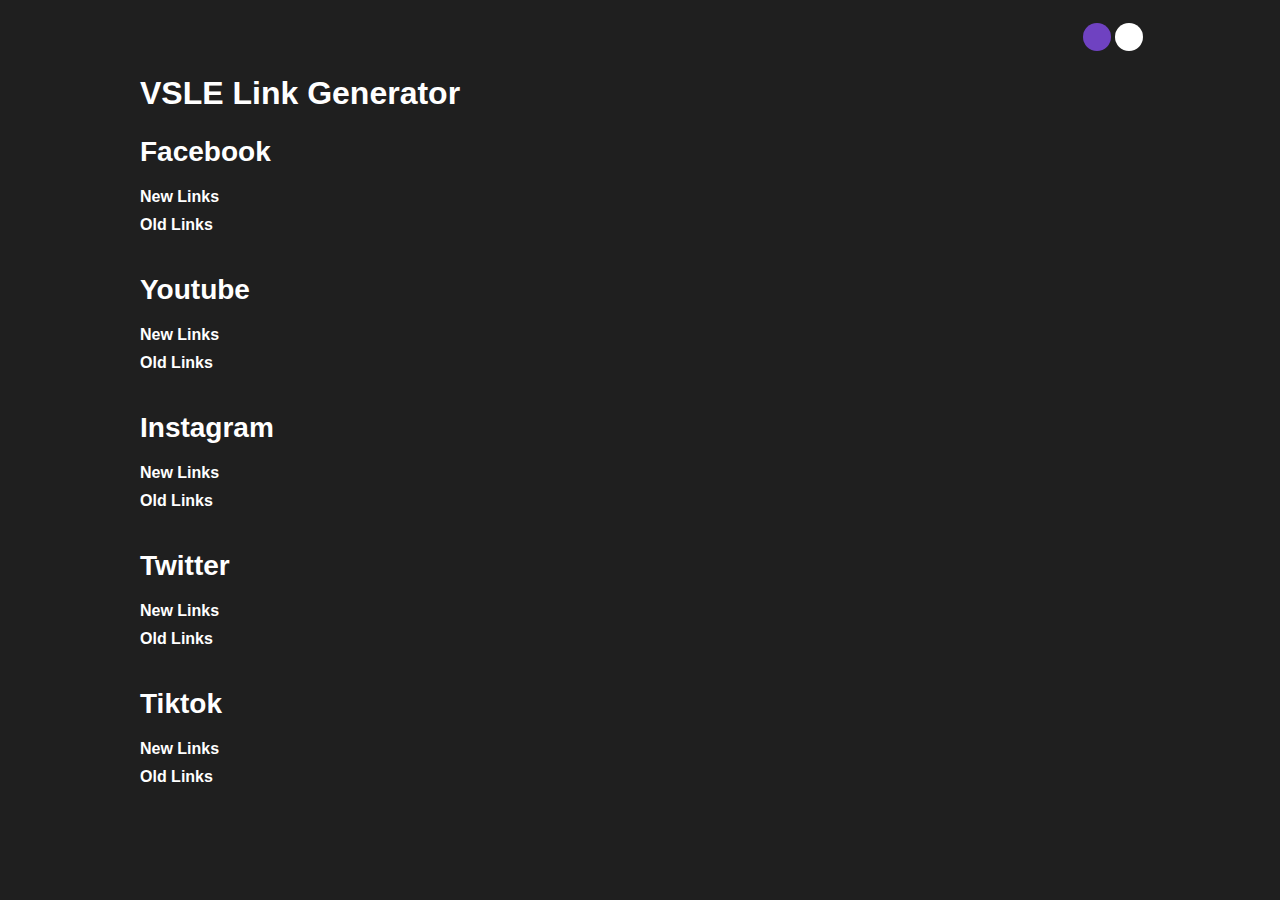
<file: index.html>
<!DOCTYPE html>
<html>
<head>
  <title>Homepage</title>
  <style>
    body {
      font-family: Arial, sans-serif;
      background-color: #1f1f1f;
      color: #fff;
      margin: 0;
      padding: 0;
    }

    .container {
      max-width: 1000px;
      margin: 0 auto;
      padding: 20px;
    }

    .section {
      margin-bottom: 40px;
    }

    .section-title {
      font-size: 28px;
      font-weight: bold;
      margin-bottom: 20px;
    }

    .link-list {
      list-style-type: none;
      padding: 0;
      margin: 0;
    }

    .link-list-item {
      margin-bottom: 10px;
    }

    .link-list-item a {
      text-decoration: none;
      color: #fff;
      font-weight: bold;
      transition: color 0.3s ease;
    }

    .link-list-item a:hover {
      color: #6f42c1;
    }

    .dark-mode-toggle {
      display: flex;
      align-items: center;
      justify-content: flex-end;
      margin-bottom: 20px;
    }

    .dark-mode-toggle input[type="checkbox"] {
      display: none;
    }

    .dark-mode-toggle-label {
      position: relative;
      display: inline-block;
      width: 60px;
      height: 34px;
    }

    .dark-mode-toggle-label::before,
    .dark-mode-toggle-label::after {
      content: "";
      position: absolute;
      border-radius: 17px;
      transition: all 0.3s ease;
    }

    .dark-mode-toggle-label::before {
      top: 3px;
      left: 3px;
      width: 28px;
      height: 28px;
      background-color: #6f42c1;
    }

    .dark-mode-toggle-label::after {
      top: 3px;
      left: 35px;
      width: 28px;
      height: 28px;
      background-color: #fff;
    }

    .dark-mode-toggle input:checked + .dark-mode-toggle-label::before {
      transform: translateX(26px);
    }

    .dark-mode-toggle input:checked + .dark-mode-toggle-label::after {
      transform: translateX(-32px);
    }

    .dark-mode-toggle-label::before,
    .dark-mode-toggle-label::after {
      display: flex;
      align-items: center;
      justify-content: center;
      color: #fff;
    }
  </style>
</head>
<body>
  <div class="container">
    <div class="dark-mode-toggle">
      <input type="checkbox" id="darkModeToggle" />
      <label for="darkModeToggle" class="dark-mode-toggle-label"></label>
    </div>

    <h1>VSLE Link Generator</h1>

    <div class="section">
      <h2 class="section-title">Facebook</h2>
      <ul class="link-list">
        <li class="link-list-item"><a href="#">New Links</a></li>
        <li class="link-list-item"><a href="#">Old Links</a></li>
      </ul>
    </div>

    <div class="section">
      <h2 class="section-title">Youtube</h2>
      <ul class="link-list">
        <li class="link-list-item"><a href="#">New Links</a></li>
        <li class="link-list-item"><a href="#">Old Links</a></li>
      </ul>
    </div>

    <div class="section">
      <h2 class="section-title">Instagram</h2>
      <ul class="link-list">
        <li class="link-list-item"><a href="#">New Links</a></li>
        <li class="link-list-item"><a href="#">Old Links</a></li>
      </ul>
    </div>

    <div class="section">
      <h2 class="section-title">Twitter</h2>
      <ul class="link-list">
        <li class="link-list-item"><a href="#">New Links</a></li>
        <li class="link-list-item"><a href="#">Old Links</a></li>
      </ul>
    </div>

    <div class="section">
      <h2 class="section-title">Tiktok</h2>
      <ul class="link-list">
        <li class="link-list-item"><a href="#">New Links</a></li>
        <li class="link-list-item"><a href="#">Old Links</a></li>
      </ul>
    </div>
  </div>

  <script>
    const darkModeToggle = document.getElementById('darkModeToggle');
    const body = document.body;

    darkModeToggle.addEventListener('change', () => {
      body.classList.toggle('dark-mode');
    });
  </script>
</body>
</html>
</file>
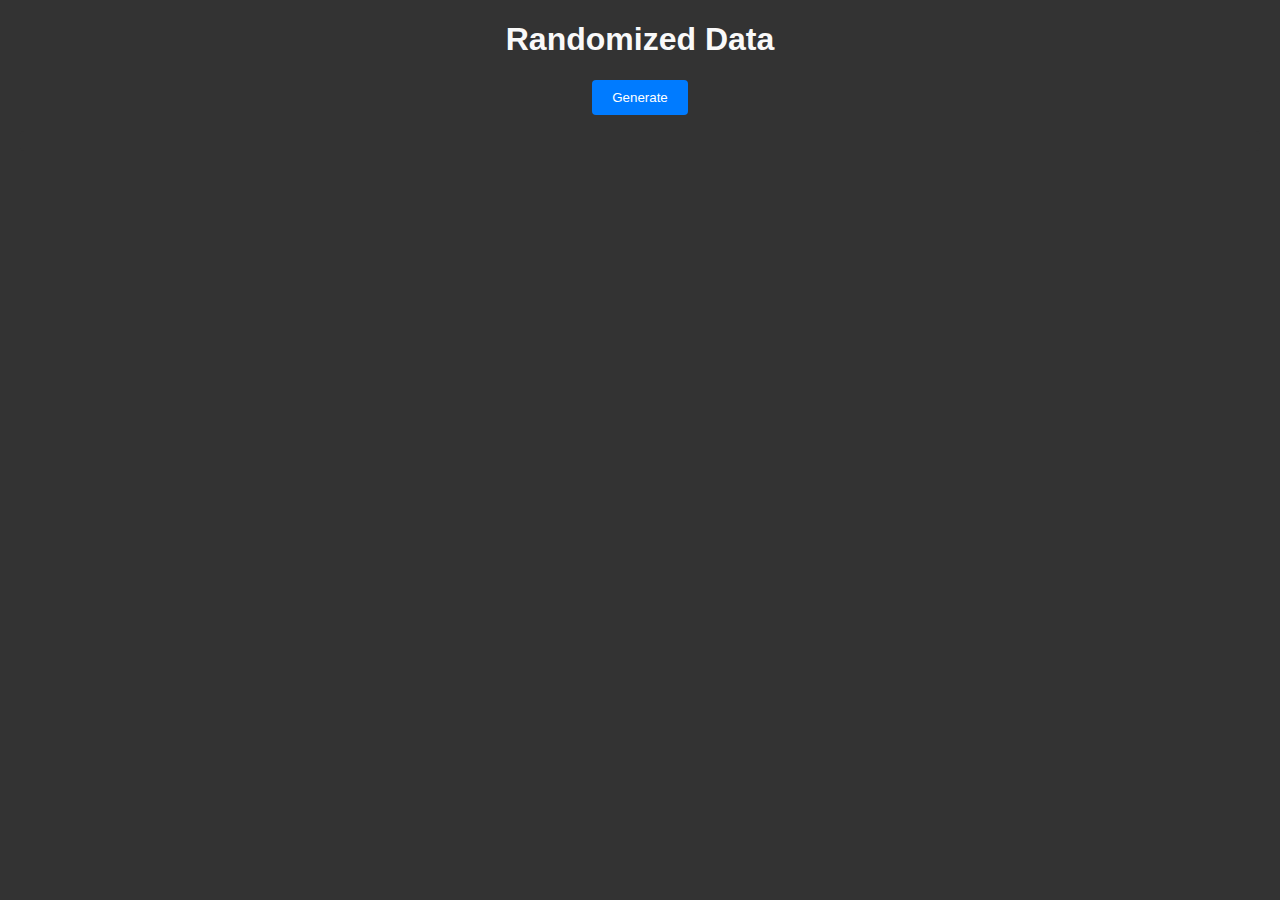
<file: INSTAGRAM/index.html>
<!DOCTYPE html>
<html>
<head>
  <title>Randomized Data</title>
  <link rel="stylesheet" type="text/css" href="styles.css">
</head>
<body>
  <h1>Randomized Data</h1>
  <button id="randomizeBtn">Generate</button>
  <ul id="dataList"></ul>


  <script src="script.js"></script>
</body>
</html>
</file>
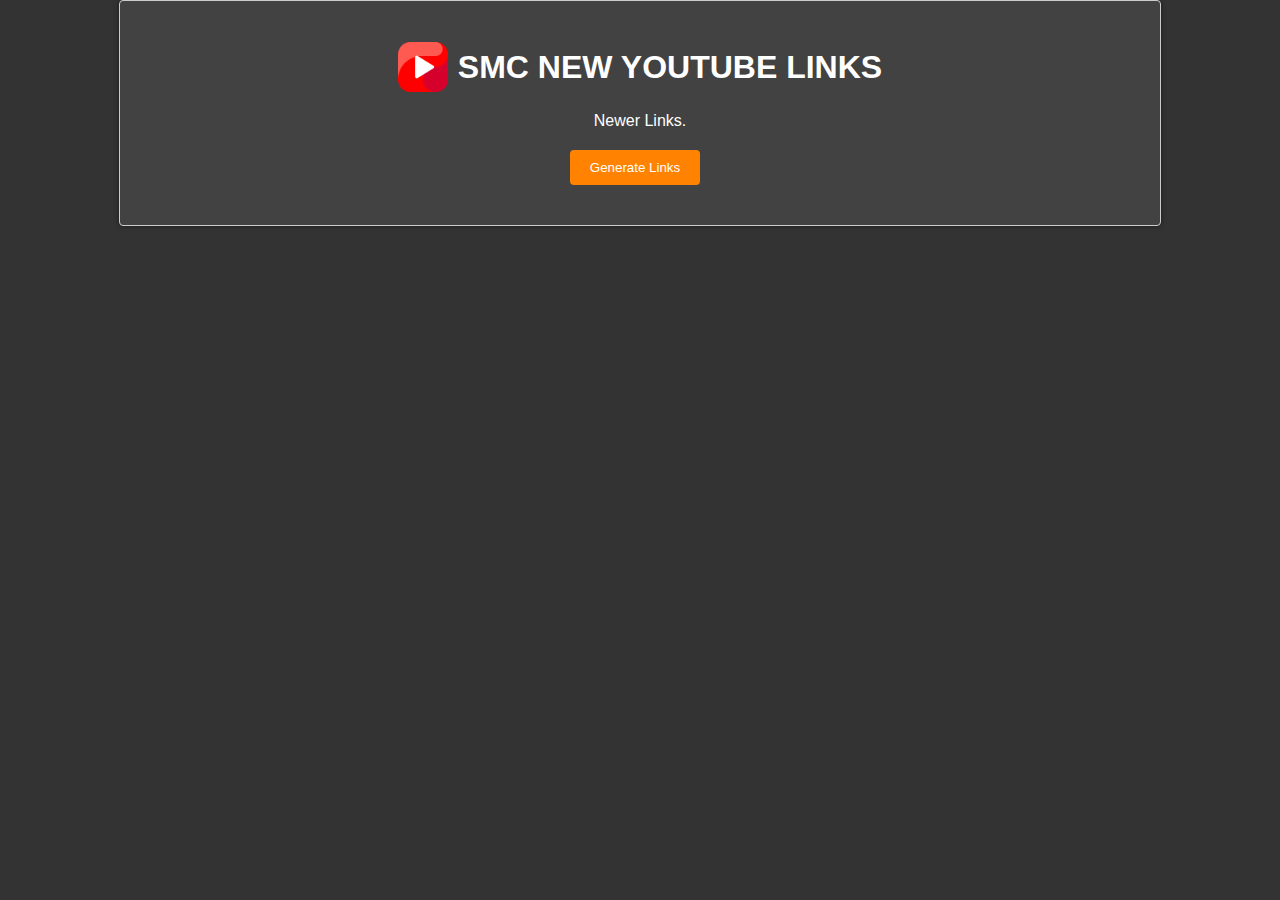
<file: YOUTUBE/new links/index.html>
<!DOCTYPE html>
<html>
<head>
  <title>Randomized Data</title>
  <style>
    body {
      font-family: Arial, sans-serif;
      background-color: #333;
      color: #fff;
      margin: 0;
      padding: 0;
    }

    .container {
      max-width: 1000px;
      margin: 0 auto;
      padding: 20px;
      background-color: #424242;
      border: 1px solid #ccc;
      border-radius: 4px;
      box-shadow: 0 0 5px rgba(0, 0, 0, 0.5);
    }

    .title-image {
      display: flex;
      align-items: center;
      justify-content: center;
      margin-bottom: 20px;
    }

    .title-image img {
      width: 50px;
      margin-right: 10px;
    }

    .generate-btn {
      background-color: #ff8300;
      color: #fff;
      padding: 10px 20px;
      border: none;
      border-radius: 4px;
      cursor: pointer;
      margin-right: 10px;
    }

    .generate-btn:not([disabled]):hover {
      background-color: #ff8300;
    }

    .model-buttons {
      display: flex;
      justify-content: center;
      margin-bottom: 20px;
    }

    .data-list {
      list-style-type: none;
      padding: 0;
      margin-top: 0;
    }

    .data-list-item {
      margin-bottom: 10px;
      padding: 10px;
      background-color: #525252;
      border-radius: 4px;
      display: flex;
      align-items: center;
    }

    .data-list-item span {
      flex-grow: 1;
      overflow-wrap: break-word;
    }

    .copy-btn,
    .open-link-btn,
    .open-all-btn {
      background-color: #6f42c1;
      color: #fff;
      padding: 5px 10px;
      border: none;
      border-radius: 4px;
      cursor: pointer;
      margin-left: 10px;
      font-size: 14px;
    }

    .copy-btn:hover,
    .open-link-btn:hover,
    .open-all-btn:hover {
      background-color: #4a2888;
    }

    .open-all-btn {
      display: none; 
    }

    .text-above {
      margin-bottom: 20px;
      text-align: center;
    }
    
    /* Responsive Styles */
    
    @media only screen and (max-width: 600px) {
      .container {
        padding: 10px;
      }
      .title-image img {
        width: 40px;
      }
      .generate-btn {
        padding: 8px 15px;
      }
      .copy-btn,
      .open-link-btn,
      .open-all-btn {
        font-size: 12px;
        padding: 3px 8px;
      }
    }
    
  </style>
</head>
<body>
  <div class="container">
    <h1 class="title-image">
      <img src="yt.png" alt="Title Image">
      SMC NEW YOUTUBE LINKS  
    </h1>
    <p class="text-above">Newer Links.</p>
    <div id="lastModified"></div>

    <div class="model-buttons">
      <button id="randomizeBtn" class="generate-btn">Generate Links</button>
    </div>
    <ul id="dataList" class="data-list"></ul>
    <button id="openAllBtn" class="open-all-btn">Open All in New Tab</button>
    <div id="progressBar" class="progress-bar"></div>
  </div>
  <script src="script.js"></script>
</body>
</html>
</file>
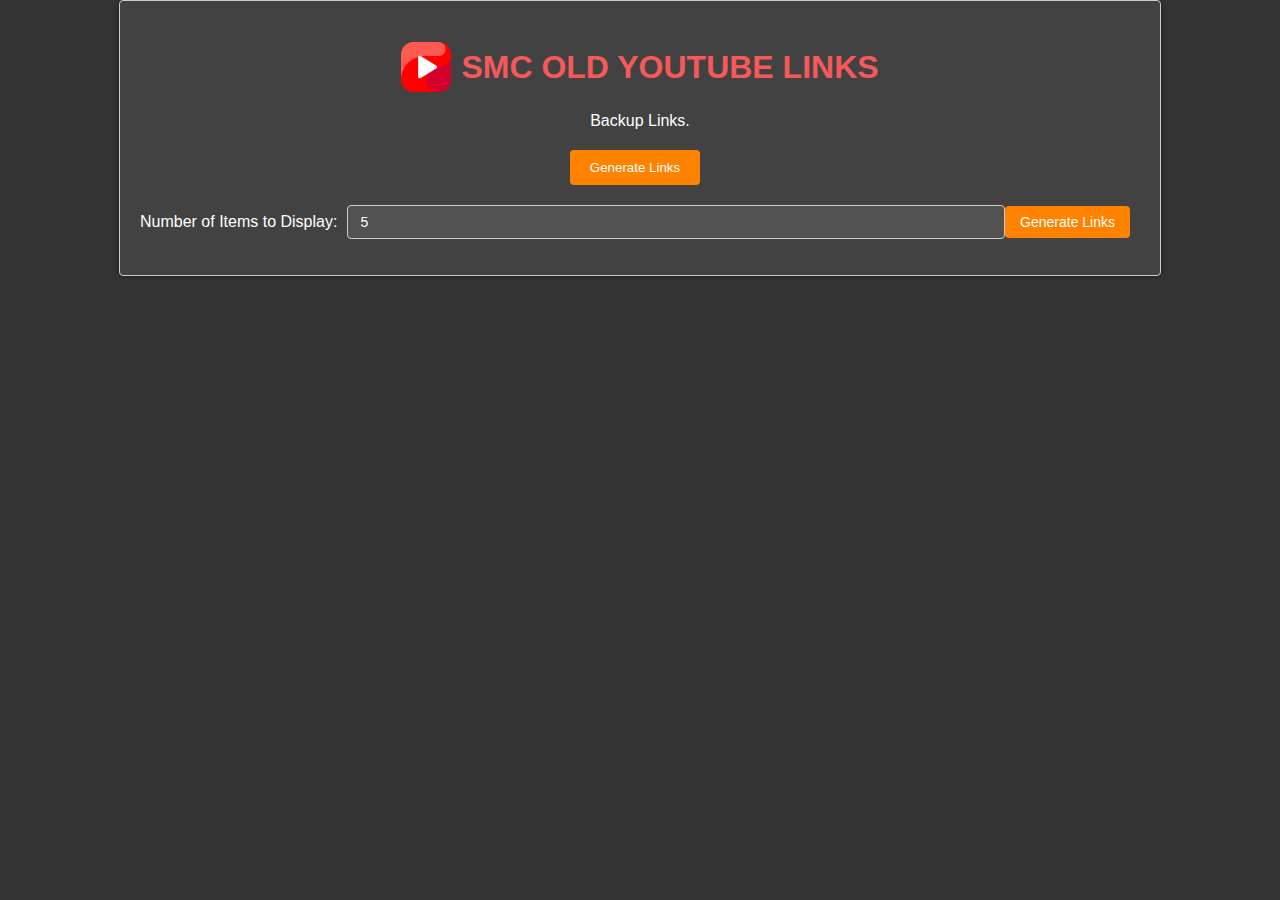
<file: YOUTUBE/old links/index.html>
<!DOCTYPE html>
<html>
<head>
  <title>Randomized Data</title>
  <style>
    body {
      font-family: Arial, sans-serif;
      background-color: #333;
      color: #fff;
      margin: 0;
      padding: 0;
    }

    .container {
      max-width: 1000px;
      margin: 0 auto;
      padding: 20px;
      background-color: #424242;
      border: 1px solid #ccc;
      border-radius: 4px;
      box-shadow: 0 0 5px rgba(0, 0, 0, 0.5);
    }

    .title-image {
      display: flex;
      align-items: center;
      justify-content: center;
      margin-bottom: 20px;
      color: rgb(245, 89, 89);
    }

    .title-image img {
      width: 50px;
      margin-right: 10px;
    }

    .generate-btn {
      background-color: #ff8300;
      color: #fff;
      padding: 10px 20px;
      border: none;
      border-radius: 4px;
      cursor: pointer;
      margin-right: 10px;
    }

    .generate-btn:not([disabled]):hover {
      background-color: #ff8300;
    }

    .model-buttons {
      display: flex;
      justify-content: center;
      margin-bottom: 20px;
    }

    .data-list {
      list-style-type: none;
      padding: 0;
      margin-top: 0;
    }

    .data-list-item {
      margin-bottom: 10px;
      padding: 10px;
      background-color: #525252;
      border-radius: 4px;
      display: flex;
      align-items: center;
    }

    .data-list-item span {
      flex-grow: 1;
      overflow-wrap: break-word;
    }

    .copy-btn,
    .open-link-btn,
    .open-all-btn {
      background-color: #6f42c1;
      color: #fff;
      padding: 5px 10px;
      border: none;
      border-radius: 4px;
      cursor: pointer;
      margin-left: 10px;
      font-size: 14px;
    }

    .copy-btn:hover,
    .open-link-btn:hover,
    .open-all-btn:hover {
      background-color: #4a2888;
    }

    .open-all-btn {
      display: none; 
    }

    .text-above {
      margin-bottom: 20px;
      text-align: center;
    }
    
    /* Responsive Styles */
    
    @media only screen and (max-width: 600px) {
      .container {
        padding: 10px;
      }
      .title-image img {
        width: 40px;
      }
      .generate-btn {
        padding: 8px 15px;
      }
      .copy-btn,
      .open-link-btn,
      .open-all-btn {
        font-size: 12px;
        padding: 3px 8px;
      }
    }

    .copy-btn.copied {
      background-color: green;
    }

    .input-container {
      display: flex;
      align-items: center;
      margin-bottom: 10px;
    }

    .input-container label {
      margin-right: 10px;
    }

    .input-container input[type="number"] {
      flex-grow: 1;
      padding: 8px 12px;
      border: 1px solid #ccc;
      border-radius: 4px;
      background-color: #525252;
      color: #fff;
      font-size: 14px;
    }

    .input-container button {
      background-color: #ff8300;
      color: #fff;
      padding: 8px 15px;
      border: none;
      border-radius: 4px;
      cursor: pointer;
      font-size: 14px;
    }

    .input-container button:hover {
      background-color: #ff6d00;
    }
  </style>
</head>
<body>
  <div class="container">
    <h1 class="title-image">
      <img src="yt.png" alt="Title Image">
      SMC OLD YOUTUBE LINKS  
    </h1>
    <p class="text-above">Backup Links.</p>
    <div id="lastModified"></div>

    <div class="model-buttons">
      <button id="randomizeBtn" class="generate-btn">Generate Links</button>
    </div>
    <button id="resetBtn" class="generate-btn" style="display: none;">Reset</button>

    <div class="input-container">
      <label for="numItemsInput">Number of Items to Display:</label>
      <input type="number" id="numItemsInput" min="1" max="10" value="5" />
      <button id="generateBtn" class="generate-btn">Generate Links</button>
    </div>
    
    <ul id="dataList" class="data-list"></ul>
  
    <div id="progressBar" class="progress-bar"></div>
    <div id="messageContainer"></div> <!-- Added messageContainer element -->
  </div>
  <script>
// JavaScript code here

    // Add event listener to the randomize button
    const randomizeBtn = document.getElementById('randomizeBtn');
    const resetBtn = document.getElementById('resetBtn');
    const generateBtn = document.getElementById('generateBtn');

    randomizeBtn.addEventListener('click', async () => {
      try {
        // Fetch the data for Model 1
        let data = [];
        const storedData = localStorage.getItem('randomizedData');
        
        if (storedData) {
          data = JSON.parse(storedData);
        } else {
          data = await fetchData('ytoldlinks.txt');
          localStorage.setItem('randomizedData', JSON.stringify(data));
        }

        // Randomize the data
        const randomizedData = shuffleArray(data);

        // Display the randomized data without duplicates
        displayRandomData(randomizedData);
      } catch (error) {
        console.error('Error:', error);
      }
    });

    resetBtn.addEventListener('click', () => {
      localStorage.removeItem('randomizedData');
      location.reload();
    });

    generateBtn.addEventListener('click', async () => {
      try {
        const data = await fetchData('ytoldlinks.txt');
        const randomizedData = shuffleArray(data);
        displayRandomData(randomizedData);
      } catch (error) {
        console.error('Error:', error);
      }
    });

    // Fetch the data from the desired source
    async

    // Fetch the data from the desired source
    async function fetchData(url) {
      const response = await fetch(url);
      const text = await response.text();
      return text.split('\n');
    }

    // Shuffle array using Fisher-Yates algorithm
    function shuffleArray(array) {
      for (let i = array.length - 1; i > 0; i--) {
        const j = Math.floor(Math.random() * (i + 1));
        [array[i], array[j]] = [array[j], array[i]];
      }
      return array;
    }

    // Display randomized data
    function displayRandomData(data) {
      const numItemsInput = document.getElementById('numItemsInput');
      const numItems = parseInt(numItemsInput.value);

      const dataList = document.getElementById('dataList');
      dataList.innerHTML = '';

      for (let i = 0; i < numItems; i++) {
        const item = document.createElement('li');
        item.innerText = data[i];
        dataList.appendChild(item);
      }
    }
  </script>
</body>
</html>
</file>
<file: INSTAGRAM/styles.css>
:root {
    --text-color: #f9f9f9;
    --bg-color: #333;
    --button-bg-color: #007bff;
    --button-text-color: #fff;
  }

  body {
    font-family: Arial, sans-serif;
    margin: 20px;
    color: var(--text-color);
    background-color: var(--bg-color);
    transition: background-color 0.3s ease, color 0.3s ease;
  }

  h1 {
    text-align: center;
  }

  button {
    display: block;
    margin: 10px auto;
    padding: 10px 20px;
    background-color: var(--button-bg-color);
    color: var(--button-text-color);
    border: none;
    border-radius: 4px;
    cursor: pointer;
    transition: background-color 0.3s ease, color 0.3s ease;
  }

  #dataList {
    list-style-type: none;
    padding: 0;
    background-color: #333;
    color: var(--text-color);
    border-radius: 4px;
    padding: 10px;
    text-align: center;
  }

  button.dark-mode i {
    color: #f9f9f9;
  }
</file>
